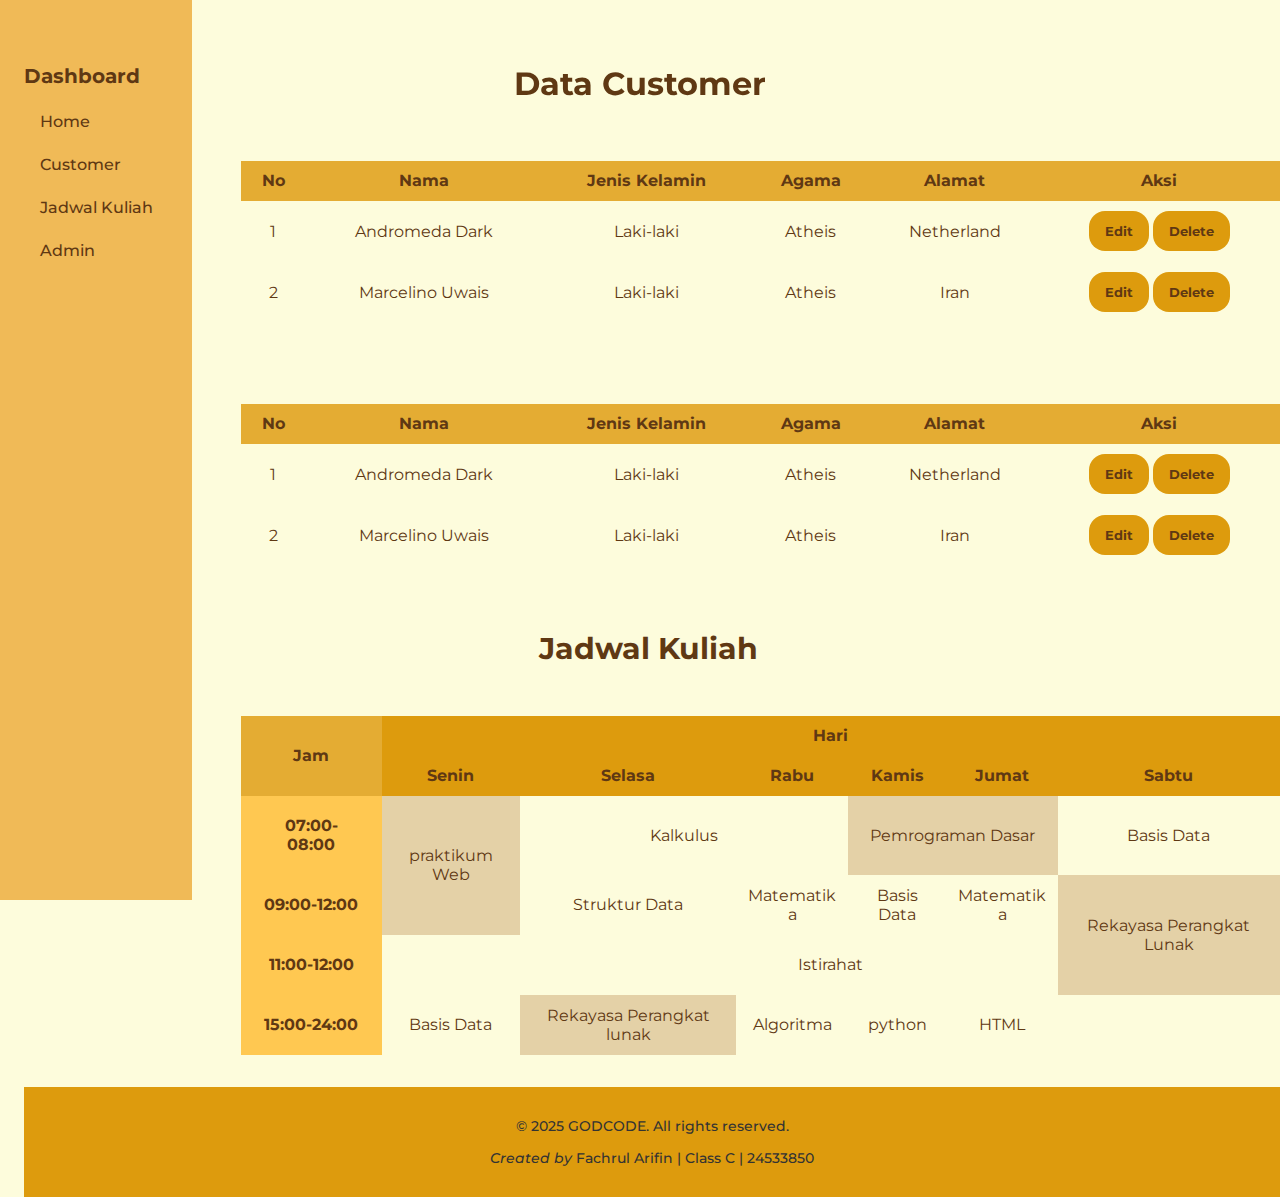
<file: table.html>
<!DOCTYPE html>
<html lang="id">
<head>
    <meta charset="UTF-8">
    <meta name="viewport" content="width=device-width, initial-scale=1.0">
    <title>Table Data</title>
    <link rel="preconnect" href="https://fonts.googleapis.com">
<link rel="preconnect" href="https://fonts.gstatic.com" crossorigin>
<link href="https://fonts.googleapis.com/css2?family=Montserrat:ital,wght@0,100..900;1,100..900&display=swap" rel="stylesheet">
</head>
<style>
    *{
        font-family: "Montserrat", sans-serif;
    }

    body{
        min-height: 100vh;
        background-color: rgb(253, 252, 220);
        margin: 0;
        padding: 0;
        color: #5f3813;
    }

    .tittleDashboard{
        font-size: 20px;
        font-weight: bold;
        color: #5f3813;
        margin-left: 1.5rem;
        margin-top: 4rem;
    }

    .tittleSchedule{
        font-size: 30px;
        font-weight: bold;
        justify-content: center;
        align-items: center;
        text-align: center;
        color: #5f3813;
        margin-top: 2rem;
        margin-right: 14rem;
    }

    .nav{
        position: fixed;
        top: 0;
        left: 0;
        width: 12em;
        height: 100vh;
        background-color: #f0ba57;
        display: flex;
        justify-content: left;
        align-items: left;
    }

    li{
        font-weight: 500;
        list-style: none;
        margin: 1.5rem 0;
    }

    a {
        color: inherit;
        text-decoration: none;
    }

    .mainTittle{
        text-align: center;
        font-size: 2rem;
        margin-top: 4rem;
        margin-bottom: 100px;
        width: 100%;
        height: 50px;
        position: absolute;
        top: 0;
        left: 0;
    }

    .table{
        margin-top: 10rem;
        margin-left: 15em;
    }

    .contentCustomer{
        justify-content: left;
        align-items: center;
        display: flex;
        border-collapse: collapse;
        width: auto max-content;
        word-break: break-word;
        margin-top: 3rem;
        
    }

    .schedule{
        justify-content: left;
        align-items: center;
        display: flex;
        border-collapse: collapse;
        width: auto max-content;
        word-break: break-word;
        margin-top: 3rem;
    }
    

    table{
        margin-bottom: 2em;
        list-style: none;
        border-collapse: collapse;
        border: 0px solid rgba(85, 110, 180, 0);
        width: 1400px;
        word-break: break-word;
        table-layout: auto;
    }

    th, td{
        padding: 10px;
        text-align: center;
        font-weight: semi-bold;
    }

    td.time{
        font-weight: bold;
        background-color: #ffc851;
        padding: 20px;
        width: 100px;
    }

    button{
        background-color: #dd9b0d;
        border-radius: 1rem;
        color: #5f3813;
        border: none;
        padding: 12px 16px;
        cursor: pointer;
        font-weight: bold;
    }

    footer {
        padding: 1rem 0;
        margin: 0;
        margin-left: 1.5rem;
        text-align: center;
        background-color: #dd9b0d;
        font-weight: regular;
        font-weight: 500;
        
    }

</style>
<body>
    <div class="nav">
        <div class="dashboard">
            <p class="tittleDashboard">Dashboard</p>
            <ul>
                <li><a href="form.html">Home</a></li>
                <li><a href="form.html">Customer</a></li>
                <li><a href="form.html">Jadwal Kuliah</a></li>
                <li><a href="form.html">Admin</a></li>
            </ul>
        </div>
    </div>
    
    <div>
    <h2 class="mainTittle">Data Customer</h2>
    </div>

    <div class="table">
    <div class="contentCustomer">
    <table border="1" width="700px">

        <tr style="background-color:#e4ac33;">
            <th>No</th>
            <th>Nama</th>
            <th>Jenis Kelamin</th>
            <th>Agama</th>
            <th>Alamat</th>
            <th>Aksi</th>
        </tr>

        <tr>
            <td>1</td>
            <td>Andromeda Dark</td>
            <td>Laki-laki</td>
            <td>Atheis</td>
            <td>Netherland</td>
            <td>
                <button>Edit</button>
                <button>Delete</button>
            </td>
        </tr>

        <tr>
            <td>2</td>
            <td>Marcelino Uwais</td>
            <td>Laki-laki</td>
            <td>Atheis</td>
            <td>Iran</td>
            <td>
                <button>Edit</button>
                <button>Delete</button>
            </td>
        </tr>
    </table>
    </div>

    <div class="contentCustomer">
    <table border="1" width="700px">

        <tr style="background-color: #e4ac33;">
            <th>No</th>
            <th>Nama</th>
            <th>Jenis Kelamin</th>
            <th>Agama</th>
            <th>Alamat</th>
            <th>Aksi</th>
        </tr>

        <tr>
            <td>1</td>
            <td>Andromeda Dark</td>
            <td>Laki-laki</td>
            <td>Atheis</td>
            <td>Netherland</td>
            <td>
                <button>Edit</button>
                <button>Delete</button>
            </td>
        </tr>

        <tr>
            <td>2</td>
            <td>Marcelino Uwais</td>
            <td>Laki-laki</td>
            <td>Atheis</td>
            <td>Iran</td>
            <td><button>Edit</button>
                <button>Delete</button>
            </td>
        </tr>
    </table>
    </div>
    
    <div>
    <h2 class="tittleSchedule">Jadwal Kuliah</h2>
    </div>

    
    <div class="schedule">  
    <table border="1" cellspacing="1" cellpadding="8">
        <tr>
            <th rowspan="2" style="background-color: #e4ac33;">Jam</th>
            <th colspan="6" style="background-color: #dd9b0d;">Hari</th>
        </tr>

        <tr style="background-color: #dd9b0d;">
            <th>Senin</th>
            <th>Selasa</th>
            <th>Rabu</th>
            <th>Kamis</th>
            <th>Jumat</th>
            <th>Sabtu</th>
        </tr>

        <tr>
            <td class="time">07:00-08:00</td>
            <td rowspan="2" style="background-color: #e4d1a7;">praktikum Web</td>
            <td colspan="2">Kalkulus</td>
            <td colspan="2" style="background-color: #e4d1a7;">Pemrograman Dasar</td>
            <td>Basis Data</td>
        </tr>

        <tr>
            <td class="time">09:00-12:00</td>
            <td>Struktur Data</td>
            <td>Matematika</td>
            <td>Basis Data</td>
            <td>Matematika</td>
            <td rowspan="2" style="background-color: #e4d1a7;">Rekayasa Perangkat Lunak</td>
        </tr>

        <tr>
            <td class="time">11:00-12:00</td>
            <td colspan="6">Istirahat</td>
        </tr>

        <tr>
            <td class="time">15:00-24:00</td>
            <td>Basis Data</td>
            <td style="background-color: #e4d1a7;">Rekayasa Perangkat lunak</td>
            <td>Algoritma</td>
            <td>python</td>
            <td>HTML</td>
        </tr>

    </table>
    </div>
    </div>


    <footer>
        <p style="text-align: center; font-size: 14px; color: #333;">&copy; 2025 GODCODE. All rights reserved.</p>
        <p style="text-align: center; font-size: 14px; color: #333;"><i>Created by</i> Fachrul Arifin | Class C | 24533850</p><a href=""></a>
    </footer>
</body>
</html>
</file>
